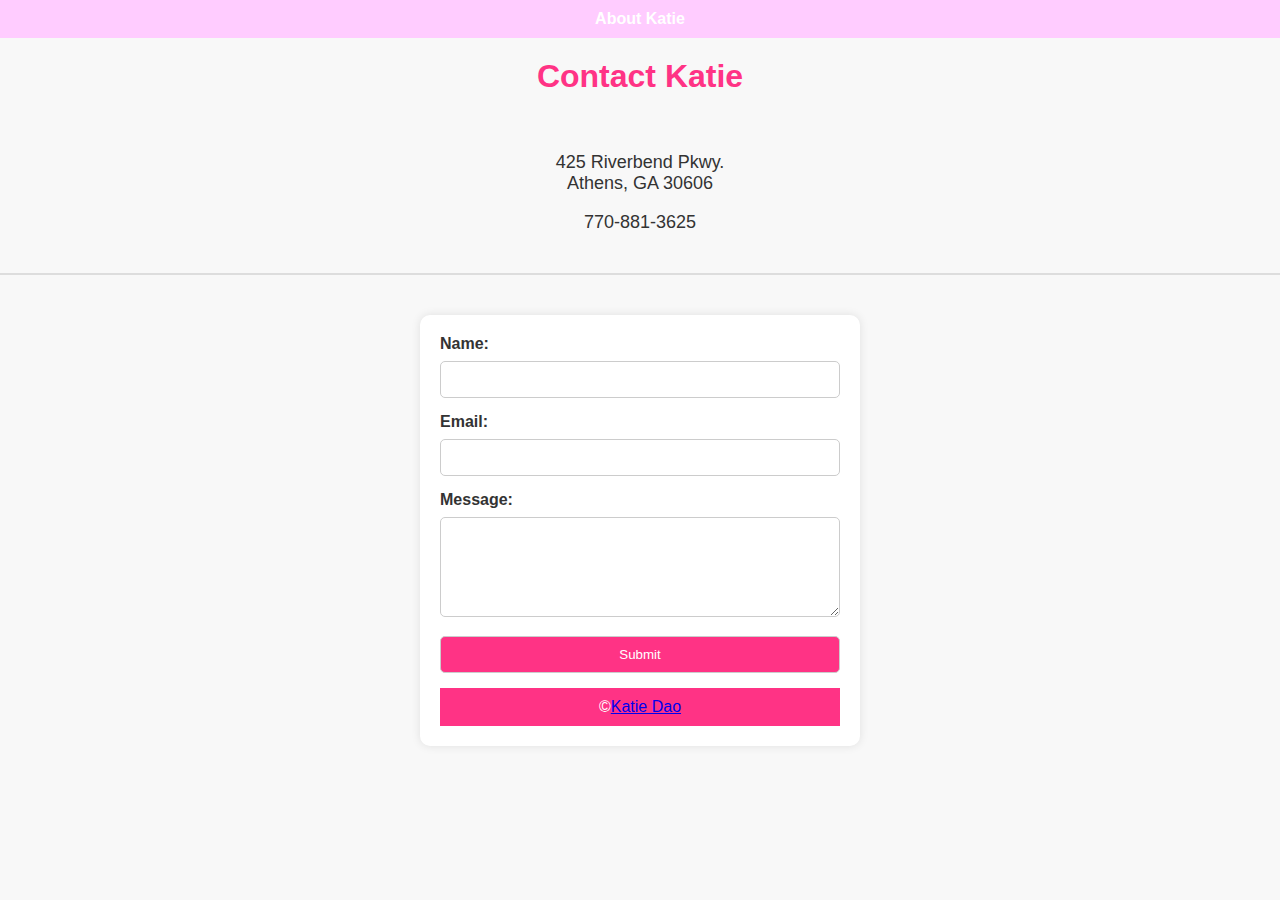
<file: contact.html>
<!DOCTYPE html>
<html lang="en">
<head>
    <meta charset="UTF-8">
    <meta name="viewport" content="width=device-width, initial-scale=1.0">
    <link rel="stylesheet" href="contactstyle.css">
    <title>
        Contact Katie Dao
    </title>
</head>
<body>
    <nav>
        <a href="index.html">About Katie</a>
    </nav>
    <h1>
        <b>Contact Katie</b>
    </h1>
    <br>
    <p>
        425 Riverbend Pkwy.
        <br>
        Athens, GA 30606
    </p>
    <p>
        770-881-3625
    </p>
    <hr>
    <form action="mailto:youremailaddress" 
        method="post">
        <label for="name">Name:</label>
        <input id="name"  type="text">
        <br>
        <label for="email">Email:</label>
        <input id="email" type="email">
        <br>
        <label for="message">Message:</label>
        <textarea id="message" type="textarea">
        </textarea>
        <br>
        <input type="submit">

        <footer>
            &copy;<a href="index.html">Katie Dao</a>
        </footer>
    </form>
    <method>
    </method>
</body>
</html>
</file>
<file: contactstyle.css>
body {
            font-family: 'Arial', sans-serif;
            background-color: #f8f8f8;
            color: #333;
            margin: 0;
            padding: 0;
        }

        nav {
            background-color: #FFCCFF; ;
            padding: 10px;
            text-align: center;
        }

        nav a {
            text-decoration: none;
            color: white;
            font-weight: bold;
        }

        h1 {
            color: #FF3385;
            text-align: center;
            margin-top: 20px;
        }

        p {
            text-align: center;
            font-size: 18px;
        }

        form {
            max-width: 400px;
            margin: 20px auto;
            background-color: #fff;
            padding: 20px;
            border-radius: 10px;
            box-shadow: 0 0 10px rgba(0, 0, 0, 0.1);
        }

        label {
            display: block;
            margin-bottom: 8px;
            font-weight: bold;
        }

        input,
        textarea {
            width: 100%;
            padding: 10px;
            margin-bottom: 15px;
            border: 1px solid #ccc;
            border-radius: 5px;
            box-sizing: border-box;
        }

        textarea {
            height: 100px;
        }

        input[type="submit"] {
            background-color: #FF3385;
            color: #fff;
            cursor: pointer;
        }

        input[type="submit"]:hover {
            background-color: #FF3385;
        }

        hr {
            margin: 40px 0;
            border: 1px solid #ddd;
        }

        footer {
            text-align: center;
            padding: 10px;
            background-color: #FF3385;
            color: white;
        }
</file>
